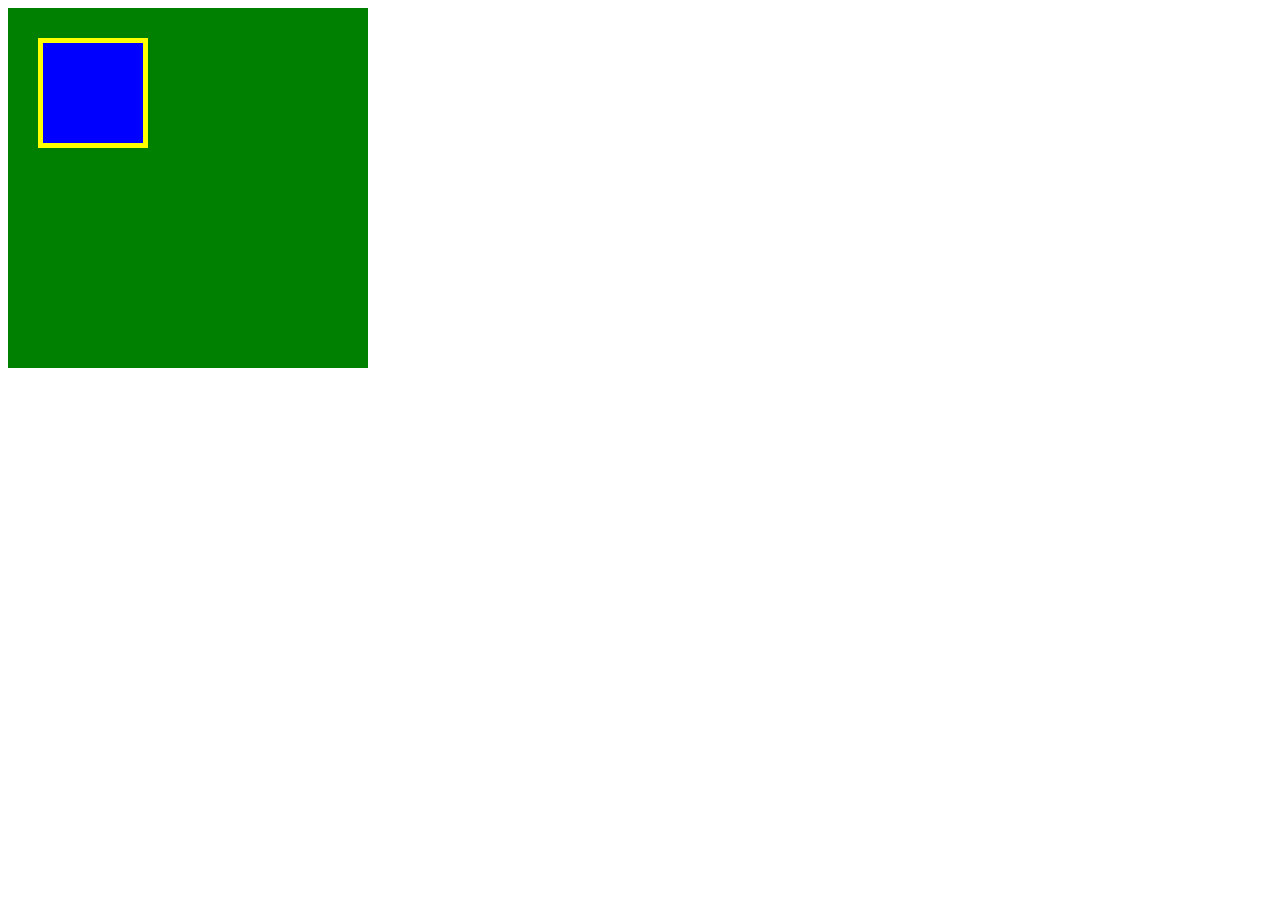
<file: 1-3/box.html>
<!DOCTYPE html>
<html lang="ja">

<head>
  <meta charset="UTF-8" />
  <!-- CSSファイルの読み込み -->
  <link rel="stylesheet" href="box.css" />
  <title>BOX</title>
</head>

<body>
  <!-- box1用のdiv -->
  <div class="box1">
    <div class="box2"></div>
  </div>
</body>

</html>
</file>
<file: 1-3/box.css>
.box1 {
  width: 300px;
  height: 300px;
  background-color: #008000;
  padding: 30px;
}

.box2 {
  width: 100px;
  height: 100px;
  background-color: blue;
  border: 5px solid yellow;
}
</file>
